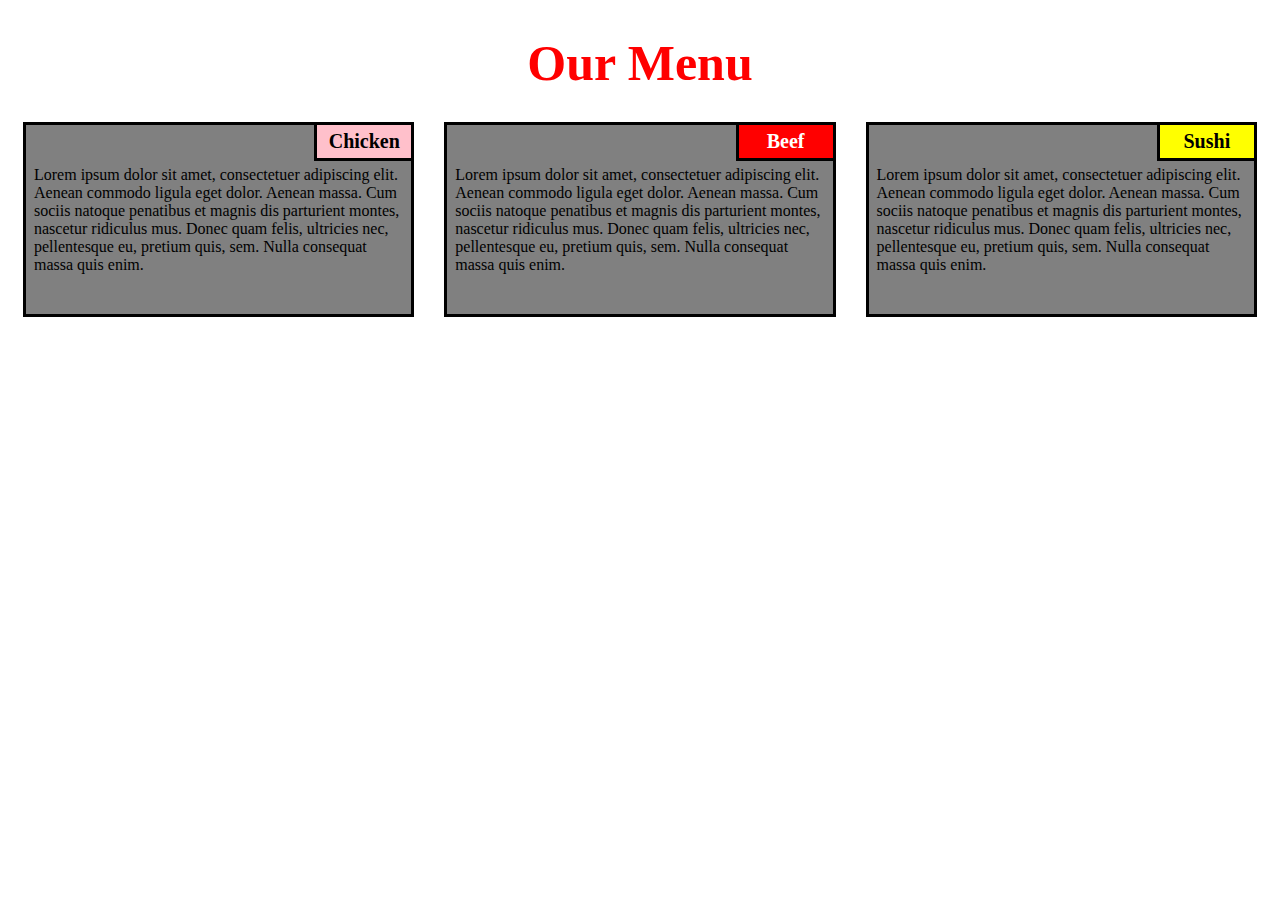
<file: index.html>
<!DOCTYPE html>
<html>

<head>
<meta charset="utf-8">
<title>module2-assignment</title>
</head>
<link rel="stylesheet" type="text/css" href="style.css">
<body>
    <h1>Our Menu</h1>
    <section class="column-lg-4 colmn-md-6 colmn-sm-12">
        <div>
            <p class="subx">Chicken</p>
            <p class="content">
                Lorem ipsum dolor sit amet, consectetuer adipiscing elit. Aenean commodo ligula eget dolor. Aenean massa. Cum sociis natoque penatibus et magnis dis parturient montes, nascetur ridiculus mus. Donec quam felis, ultricies nec, pellentesque eu, pretium quis, sem. Nulla consequat massa quis enim.
            </p>
        </div>
    </section>
    <section class="column-lg-4 colmn-md-6 colmn-sm-12">
        <div>
            <p class="suby">Beef</p>
            <p class="content">
                Lorem ipsum dolor sit amet, consectetuer adipiscing elit. Aenean commodo ligula eget dolor. Aenean massa. Cum sociis natoque penatibus et magnis dis parturient montes, nascetur ridiculus mus. Donec quam felis, ultricies nec, pellentesque eu, pretium quis, sem. Nulla consequat massa quis enim.
            </p>
        </div>
    </section>
    <section class="column-lg-4 colmn-md-12 colmn-sm-12">
        <div>
            <p class="subz">Sushi</p>
            <p class="content">
                Lorem ipsum dolor sit amet, consectetuer adipiscing elit. Aenean commodo ligula eget dolor. Aenean massa. Cum sociis natoque penatibus et magnis dis parturient montes, nascetur ridiculus mus. Donec quam felis, ultricies nec, pellentesque eu, pretium quis, sem. Nulla consequat massa quis enim.
            </p>
        </div>
     </section>   
</body>
</html>
</file>
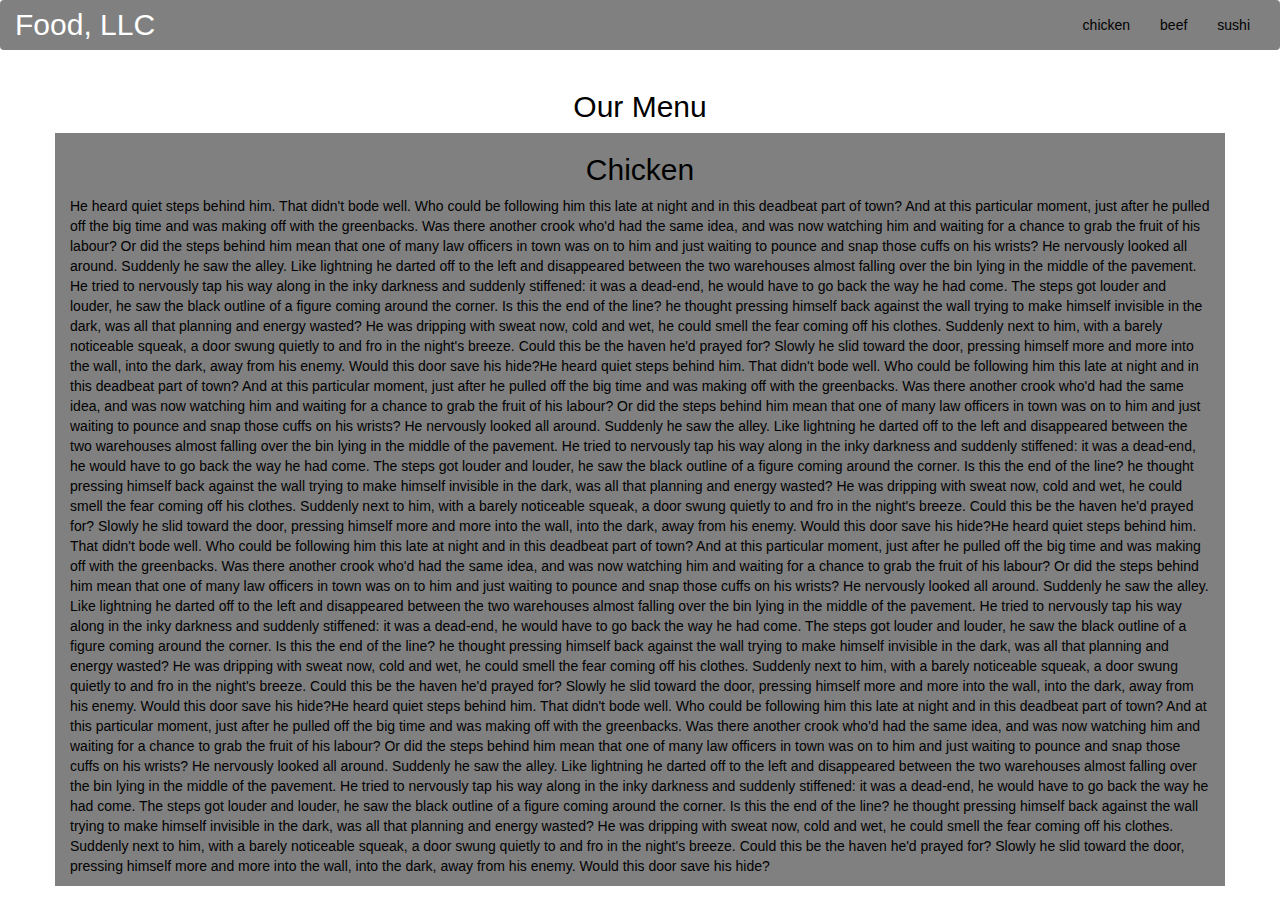
<file: module3-solution/index.html>
<!DOCTYPE html>
<html lang="en">
<head>
  <title>Bootstrap Example</title>
  <meta charset="utf-8">
  <meta name="viewport" content="width=device-width, initial-scale=1">
  <link rel="stylesheet" href="https://maxcdn.bootstrapcdn.com/bootstrap/3.4.1/css/bootstrap.min.css">
  <link rel="stylesheet" type="text/css" href="style.css">
  <script src="https://ajax.googleapis.com/ajax/libs/jquery/3.5.1/jquery.min.js"></script>
  <script src="https://maxcdn.bootstrapcdn.com/bootstrap/3.4.1/js/bootstrap.min.js"></script>
</head>
<body>

<nav class="navbar navbar-inverse">
  <div class="container-fluid">
    <div class="navbar-header">
      <button type="button" class="navbar-toggle" data-toggle="collapse" data-target="#myNavbar">
        <span class="icon-bar"></span>
        <span class="icon-bar"></span>
        <span class="icon-bar"></span>                        
      </button>
      <a class="navbar-brand" href="#" >Food, LLC</a>
    </div>
    <div class="collapse navbar-collapse" id="myNavbar">
    
      <ul class="nav navbar-nav navbar-right" >
        <li style>
        <a href="#" > 
        <span class=""></span> chicken</a>
        </li>
        <li>
        <a href="#" >
        <span class=""></span> beef</a>
        </li>
        <li>
        <a href="#">
        <span class=""></span> sushi</a>
        </li>
      </ul>
    </div>
  </div>
</nav>
<br>
<br>  
<h1><p class="text-center">Our Menu</p></h1>


<div id="main-content" class="container">
  <div id="home-tiles" class="row">
      <div class="col-md-12 col-sm-12 col-xs-12">
            
            <p id="chickstory">
          <h2>Chicken</h2>
              He heard quiet steps behind him. That didn't bode well. Who could be following him this late at night and in this deadbeat part of town? And at this particular moment, just after he pulled off the big time and was making off with the greenbacks. Was there another crook who'd had the same idea, and was now watching him and waiting for a chance to grab the fruit of his labour? Or did the steps behind him mean that one of many law officers in town was on to him and just waiting to pounce and snap those cuffs on his wrists? He nervously looked all around. Suddenly he saw the alley. Like lightning he darted off to the left and disappeared between the two warehouses almost falling over the bin lying in the middle of the pavement. He tried to nervously tap his way along in the inky darkness and suddenly stiffened: it was a dead-end, he would have to go back the way he had come. The steps got louder and louder, he saw the black outline of a figure coming around the corner. Is this the end of the line? he thought pressing himself back against the wall trying to make himself invisible in the dark, was all that planning and energy wasted? He was dripping with sweat now, cold and wet, he could smell the fear coming off his clothes. Suddenly next to him, with a barely noticeable squeak, a door swung quietly to and fro in the night's breeze. Could this be the haven he'd prayed for? Slowly he slid toward the door, pressing himself more and more into the wall, into the dark, away from his enemy. Would this door save his hide?He heard quiet steps behind him. That didn't bode well. Who could be following him this late at night and in this deadbeat part of town? And at this particular moment, just after he pulled off the big time and was making off with the greenbacks. Was there another crook who'd had the same idea, and was now watching him and waiting for a chance to grab the fruit of his labour? Or did the steps behind him mean that one of many law officers in town was on to him and just waiting to pounce and snap those cuffs on his wrists? He nervously looked all around. Suddenly he saw the alley. Like lightning he darted off to the left and disappeared between the two warehouses almost falling over the bin lying in the middle of the pavement. He tried to nervously tap his way along in the inky darkness and suddenly stiffened: it was a dead-end, he would have to go back the way he had come. The steps got louder and louder, he saw the black outline of a figure coming around the corner. Is this the end of the line? he thought pressing himself back against the wall trying to make himself invisible in the dark, was all that planning and energy wasted? He was dripping with sweat now, cold and wet, he could smell the fear coming off his clothes. Suddenly next to him, with a barely noticeable squeak, a door swung quietly to and fro in the night's breeze. Could this be the haven he'd prayed for? Slowly he slid toward the door, pressing himself more and more into the wall, into the dark, away from his enemy. Would this door save his hide?He heard quiet steps behind him. That didn't bode well. Who could be following him this late at night and in this deadbeat part of town? And at this particular moment, just after he pulled off the big time and was making off with the greenbacks. Was there another crook who'd had the same idea, and was now watching him and waiting for a chance to grab the fruit of his labour? Or did the steps behind him mean that one of many law officers in town was on to him and just waiting to pounce and snap those cuffs on his wrists? He nervously looked all around. Suddenly he saw the alley. Like lightning he darted off to the left and disappeared between the two warehouses almost falling over the bin lying in the middle of the pavement. He tried to nervously tap his way along in the inky darkness and suddenly stiffened: it was a dead-end, he would have to go back the way he had come. The steps got louder and louder, he saw the black outline of a figure coming around the corner. Is this the end of the line? he thought pressing himself back against the wall trying to make himself invisible in the dark, was all that planning and energy wasted? He was dripping with sweat now, cold and wet, he could smell the fear coming off his clothes. Suddenly next to him, with a barely noticeable squeak, a door swung quietly to and fro in the night's breeze. Could this be the haven he'd prayed for? Slowly he slid toward the door, pressing himself more and more into the wall, into the dark, away from his enemy. Would this door save his hide?He heard quiet steps behind him. That didn't bode well. Who could be following him this late at night and in this deadbeat part of town? And at this particular moment, just after he pulled off the big time and was making off with the greenbacks. Was there another crook who'd had the same idea, and was now watching him and waiting for a chance to grab the fruit of his labour? Or did the steps behind him mean that one of many law officers in town was on to him and just waiting to pounce and snap those cuffs on his wrists? He nervously looked all around. Suddenly he saw the alley. Like lightning he darted off to the left and disappeared between the two warehouses almost falling over the bin lying in the middle of the pavement. He tried to nervously tap his way along in the inky darkness and suddenly stiffened: it was a dead-end, he would have to go back the way he had come. The steps got louder and louder, he saw the black outline of a figure coming around the corner. Is this the end of the line? he thought pressing himself back against the wall trying to make himself invisible in the dark, was all that planning and energy wasted? He was dripping with sweat now, cold and wet, he could smell the fear coming off his clothes. Suddenly next to him, with a barely noticeable squeak, a door swung quietly to and fro in the night's breeze. Could this be the haven he'd prayed for? Slowly he slid toward the door, pressing himself more and more into the wall, into the dark, away from his enemy. Would this door save his hide?
            </p>
      </div>
    </div>
</div>

</body>
</html>
</file>
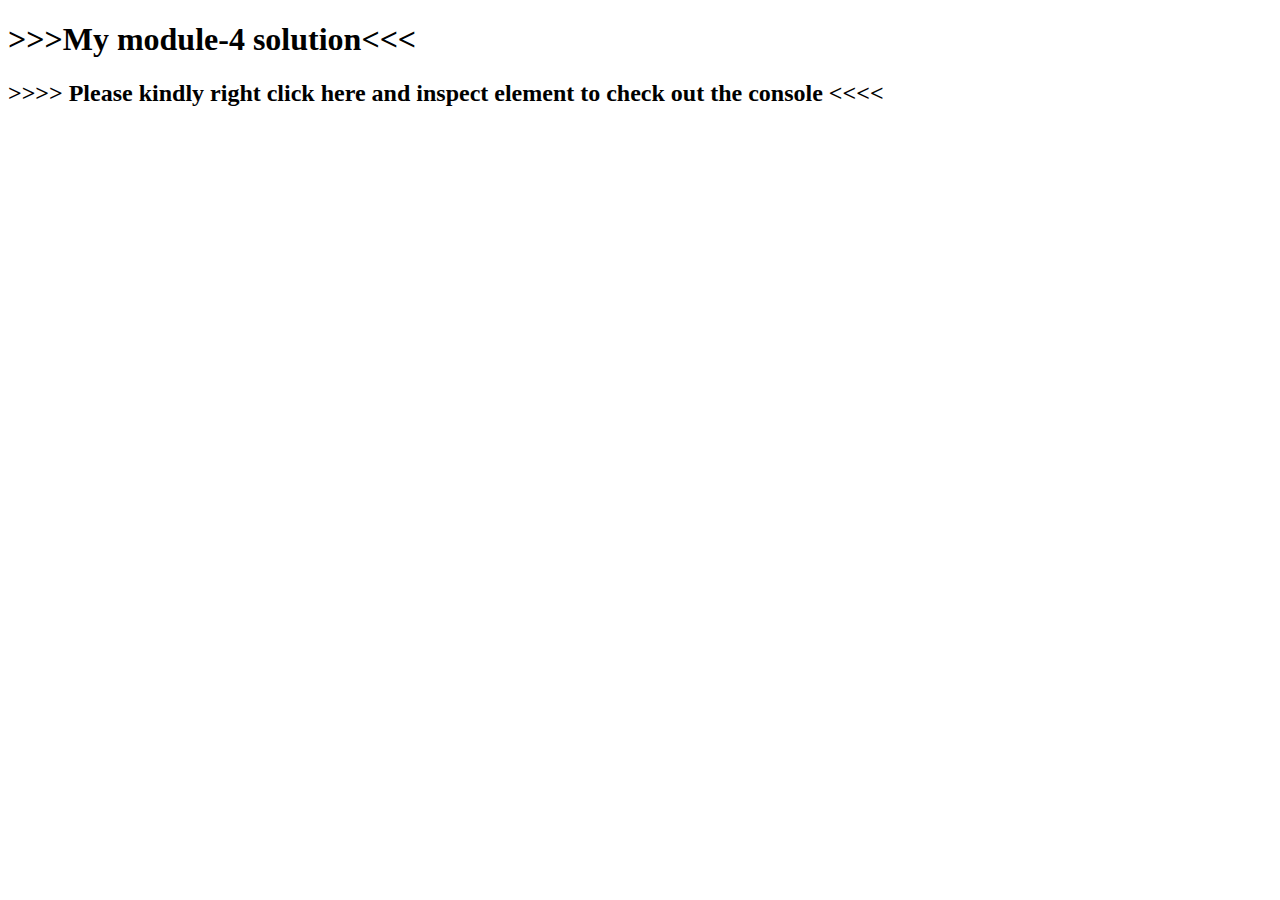
<file: module4-solution/index.html>
<!DOCTYPE html>
<html>
<head>
  <title></title>
</head>
<body>
  <h1> >>>My module-4 solution<<< </h1>
  <h2> >>>> Please kindly right click here and inspect element to check out the console <<<<  </h2>
  <script src="script.js" ="text/javascript">
  
    </script>

</body>
</html>
</file>
<file: style.css>
/*basic style*/
    * {
        box-sizing: border-box;
    }

    body {
        background-color: white;
    }

    h1 {
       margin-bottom: 15px;
    text-align: center;
    color: red;
    font-size: 50px;
    }

    section {
        position: relative;
        padding: 15px;
        width: 90%;
    }

    p {
        position: relative;
        clear: right;
    }

    div {
        position: relative;
        background-color: gray;
        border: 3.5px solid black;
        width: 100%;
        margin-left: auto;
        margin-right: auto;
        margin-bottom: auto;
    }

    .subx {
        float: right;
        width: 100px;
        padding: 5px;
        margin: -3px -3px 0px;
        border: 3.5px solid black;
        text-align: center;
        font-size: 125%;
        font-weight: bold;
        background-color:pink;

    }

    .suby {
        float: right;
        color: white;
        width: 100px;
        padding: 5px;
        margin: -3px -3px 0px;
        border: 3.5px solid black;
        text-align: center;
        font-size: 125%;
        font-weight: bold;
        background-color: red;

    }

    .subz {
        color: black;
        float: right;
        width: 100px;
        padding: 5px;
         margin: -3px -3px 0px;
        border: 3.5px solid black;
        text-align: center;
        font-size: 125%;
        font-weight: bold;
        background-color: yellow ;

    }

    .content {
        padding: 5px;
        border: none;
        background-color: gray;
        font-family: brush script;
        color: black;
        margin: 3px ;
        height: 150px;
        overflow: ;
        font-size: 15;
    }

    .row {
        width: 90%;
    }

    /*desktop version*/
    @media (min-width: 992px) {
        .column-lg-4 {
            float: left;
            width: 33.33%;
        }
    }

    /*tablet version*/
    @media (min-width: 768px) and (max-width: 991px) {
        .colmn-md-6 {
            float: left;
            width: 50%;
            margin-left: auto;
            margin-right: auto;
        }

        .colmn-md-12 {
            float: left;
            width: 100%;
            margin-left: auto;
            margin-right: auto;
        }
    }

    /*mobile version*/
    @media (max-width: 767px) {
        .colmn-sm-12 {
            float: left;
            width: 100%;
        }
    }
</file>
<file: module3-solution/style.css>
*{
    margin: 0;
    padding: 0;
    
}
.navbar{

border: none;
background-color: gray;
color: #61122F;
}
body{
    background-color: white ;
    color: black;

}
.glyphicon{
    font-size: 30px;
    color:#61122F; 
}

.center{
    width: 90%;
    background-color: grey;

}
.container
{
    background-color: grey;
}
.text-center{
    font-size: 30px;
}
h1{
margin-top: -20px

}

h2{
    text-align: center;
}
#myNavbar ul li a {
    color: black;
    text-align: center;
}
.navbar-brand{
font-size: 30px; 
color: ;   
}
</file>
